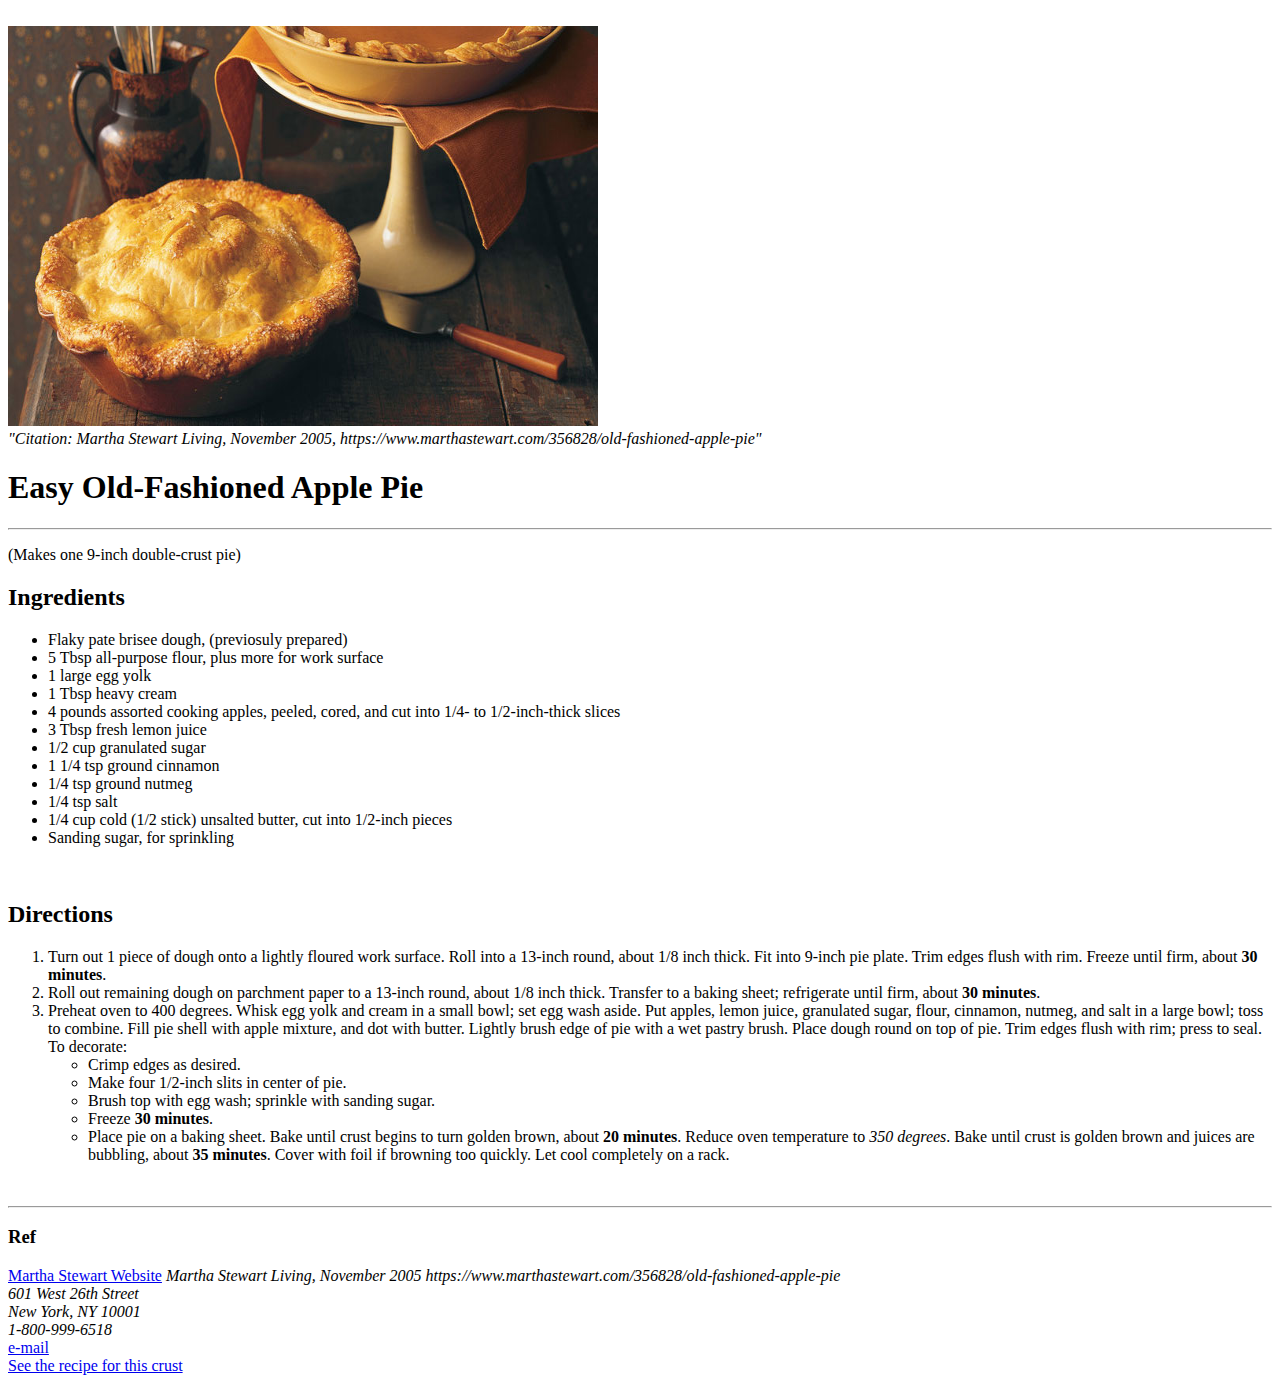
<file: assignment-3/index.html>
<!DOCTYPE html>
 <html>

  <head>
    <meta charset="UTF-8">
    <meta name="description"  content="Recipe">
    <meta name="author"  content="Conor Jones">
    <meta name="viewport"  content="width=device-width, initial-scale=1.0">
     <title>apple pie recipe</title>

  </head>

<br/>
      <body>
        <img src="./images/apple-pie.jpg" height="400" width="590">
     </br>
                <cite>"Citation: <quote>Martha Stewart Living, November 2005,
                https://www.marthastewart.com/356828/old-fashioned-apple-pie"</quote></cite/>
        <h1>Easy Old-Fashioned Apple Pie</h1>
  <hr>
          <p>
            (Makes one 9-inch double-crust pie)</p>
            <h2>Ingredients</h2>
              <ul id="unordered-list">
                <li><a>Flaky pate brisee dough</a>, (previosuly prepared)</li>
                <li>5 <abbr>Tbsp</abbr> all-purpose flour, plus more for work surface</li>
                <li>1 large egg yolk</li>
                <li>1 <abbr>Tbsp</abbr> heavy cream</li>
                <li>4 pounds assorted cooking apples, peeled, cored, and cut into 1/4- to 1/2-inch-thick slices</li>
                <li>3 <abbr>Tbsp</abbr> fresh lemon juice</li>
                <li>1/2 cup granulated sugar</li>
                <li>1 1/4 <abbr>tsp</abbr> ground cinnamon</li>
                <li>1/4 <abbr>tsp</abbr> ground nutmeg</li>
                <li>1/4 <abbr>tsp</abbr> salt</li>
                <li>1/4 cup cold (1/2 stick) unsalted butter, cut into 1/2-inch pieces</li>
                <li>Sanding sugar, for sprinkling</li>
              </ul>
<br/>
            <h2>Directions</h2>
              <ol id="ordered-list">
                <li>Turn out 1 piece of dough onto a lightly floured work surface. Roll into a 13-inch round, about 1/8 inch thick. Fit into 9-inch pie plate. Trim edges flush with rim. Freeze until firm, about <b>30 minutes</b>.</li>
                <li>Roll out remaining dough on parchment paper to a 13-inch round, about 1/8 inch thick. Transfer to a baking sheet; refrigerate until firm, about <b>30 minutes</b>.</li>
                <li>Preheat oven to 400 degrees. Whisk egg yolk and cream in a small bowl; set egg wash aside. Put apples, lemon juice, granulated sugar, flour, cinnamon, nutmeg, and salt in a large bowl; toss to combine. Fill pie shell with apple mixture, and dot with butter. Lightly brush edge of pie with a wet pastry brush. Place dough round on top of pie. Trim edges flush with rim; press to seal. To decorate:</li>

                   <ul id="unordered-list">
                      <li>Crimp edges as desired.</li>
                      <li>Make four 1/2-inch slits in center of pie.</li>
                      <li>Brush top with egg wash; sprinkle with sanding sugar.</li>
                      <li>Freeze <b>30 minutes</b>.</li>
                      <li>Place pie on a baking sheet. Bake until crust begins to turn golden brown, about <b>20 minutes</b>. Reduce oven temperature to <i>350 degrees</i>. Bake until crust is golden brown and juices are bubbling, about <b>35 minutes</b>. Cover with foil if browning too quickly. Let cool completely on a rack.</li></p>
                   </ul>
               </ol>
<br/>
<hr/>
        <h3>Ref</h3>
          <a href="https://www.marthastewart.com/356828/old-fashioned-apple-pie" target="_blank">Martha Stewart Website</a>
          <cite>Martha Stewart Living, November 2005
         https://www.marthastewart.com/356828/old-fashioned-apple-pie</cite>
          <address>
            601 West 26th Street<br>
            New York, NY 10001<br>
            1-800-999-6518<br>
          </address>
          <a href="mailto:mlvcustserv@cdsfulfillment.com">e-mail</a>
<br/>
<a href="./pages/crust.html" target="_blank">See the recipe for this crust</a>

 <html>
<!-- My name is Conor Jones and this is my first website via HTML -->
</file>
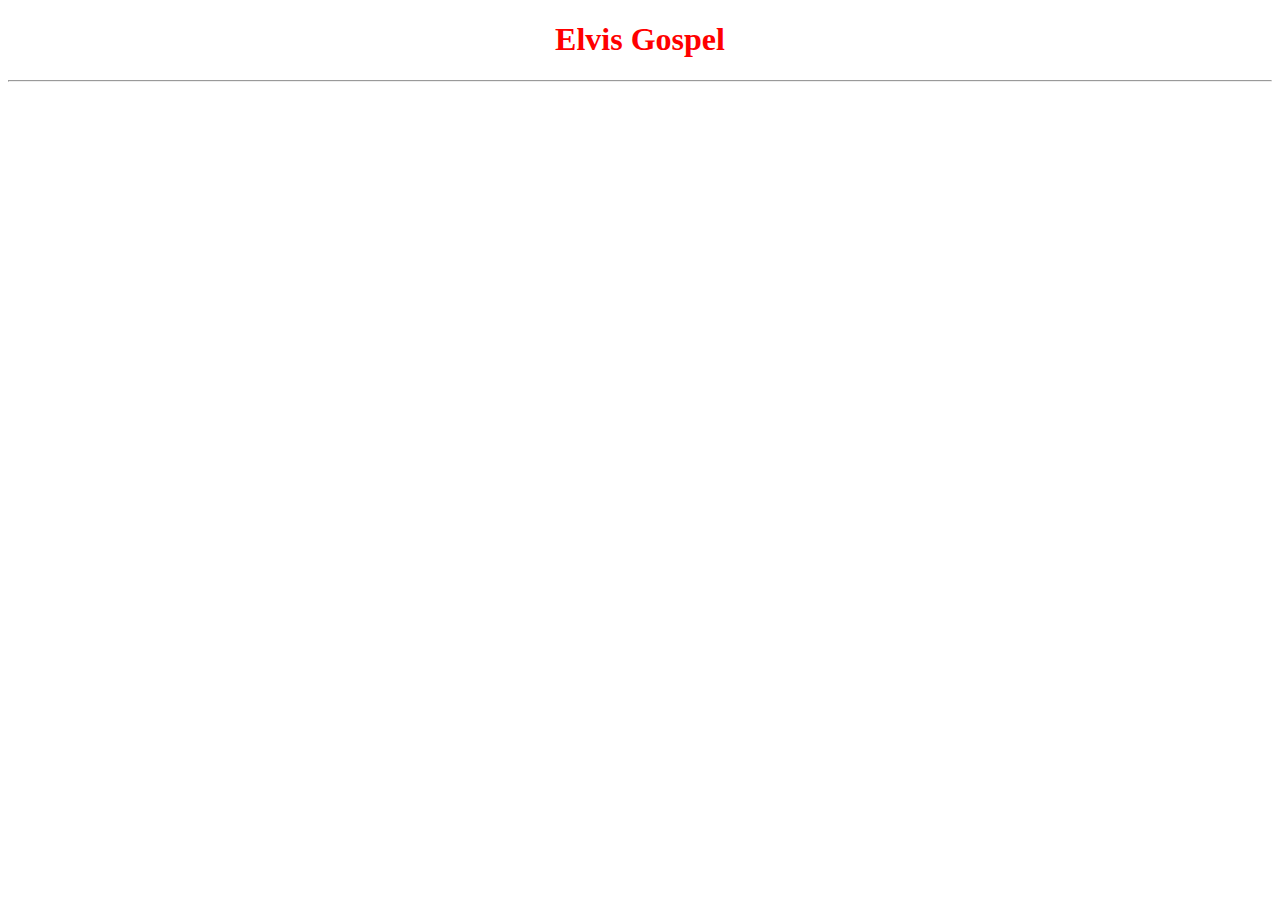
<file: assignment-5/index.html>
<!DOCTYPE html>
 <html>
 <center>
      <h1>Elvis Gospel</h1>
<hr>
  <head>
    <meta charset="UTF-8">
    <meta name="description"  content="Assignment 5"
    <meta name="author"  content="Conor Jones"
    <meta name="viewport"  content="width=device-width, initial-scale=1.0"
     <font-size: 25px:<title></title>
        <style>  h1 {color:red;}  p {color:black;}
 background-color: blue;
 text-align: center;}>
 <background-color: blue; width: 600px; margin: auto; padding: 20px; border: 1px solid black;}>
 <pre {font-size: small;font-family: Arial;}>
 <background-color: blue;}></head>
</body>
</div>
<h2>Audio Track</h2>
<h3>You'll Never Walk Alone by Elvis Presley<h3>
<div>
  <audio controls>
  <source src="./media/youll-never-walk-alone.mp3.mp3" type="audio/mpeg">
Your browser does not support the audio element.
</audio>
</div>
<hr>
<h2>Video<h2>
<div id="video" class="container">
<iframe width="700" height="415" src="https://www.youtube.com/embed/E4IGlTLXHDg"
frameborder="0" allow="autoplay; encrypted-media" allowfullscreen></iframe>
</div>
<hr>
<h2>Lyrics<h2>
<div id="lyrics" class="container">
</div>
<p>When you walk through a storm
Hold your head up high
And don't be afraid
Of the dark
At the end of a storm
Is a golden sky
And the sweet silver song
Of a lark
Walk on through the wind
Walk on through the rain
Though your dreams be tossed
And blown
Walk on, walk on
With hope in your heart
And you'll never walk alone
You'll never
Ever walk alone
Walk on, walk on
With hope in your heart
And you'll never walk alone
You'll never
Ever walk alone</p>
<hr>
<h2>Copyright<h2>
<p><i>Elvis, Sun Records, 1971<i><p>
    <img src="images/mart-logo-poster.jpg" title="Media Arts Logo" width="400" height="300"
<div id="copyright" class="container">
</div>
<hr>
<div><iframe src="https://www.google.com/maps/embed?pb=!1m18!1m12!1m3!1d2728.240894530209!2d-113.98782744854968!3d46.85863157903977!2m3!1f0!2f0!3f0!3m2!1i1024!2i768!4f13.1!3m3!1m2!1s0x535dcc34d0fd7c51%3A0x4e8a3ae32f738312!2sSkaggs+Bldg%2C+32+Campus+Dr%2C+Missoula%2C+MT+59812!5e0!3m2!1sen!2sus!4v1540336789510"
width="400" height="300" frameborder="0" style="border:0" allowfullscreen=""></iframe></div>
   <html/>
 </center>
</file>
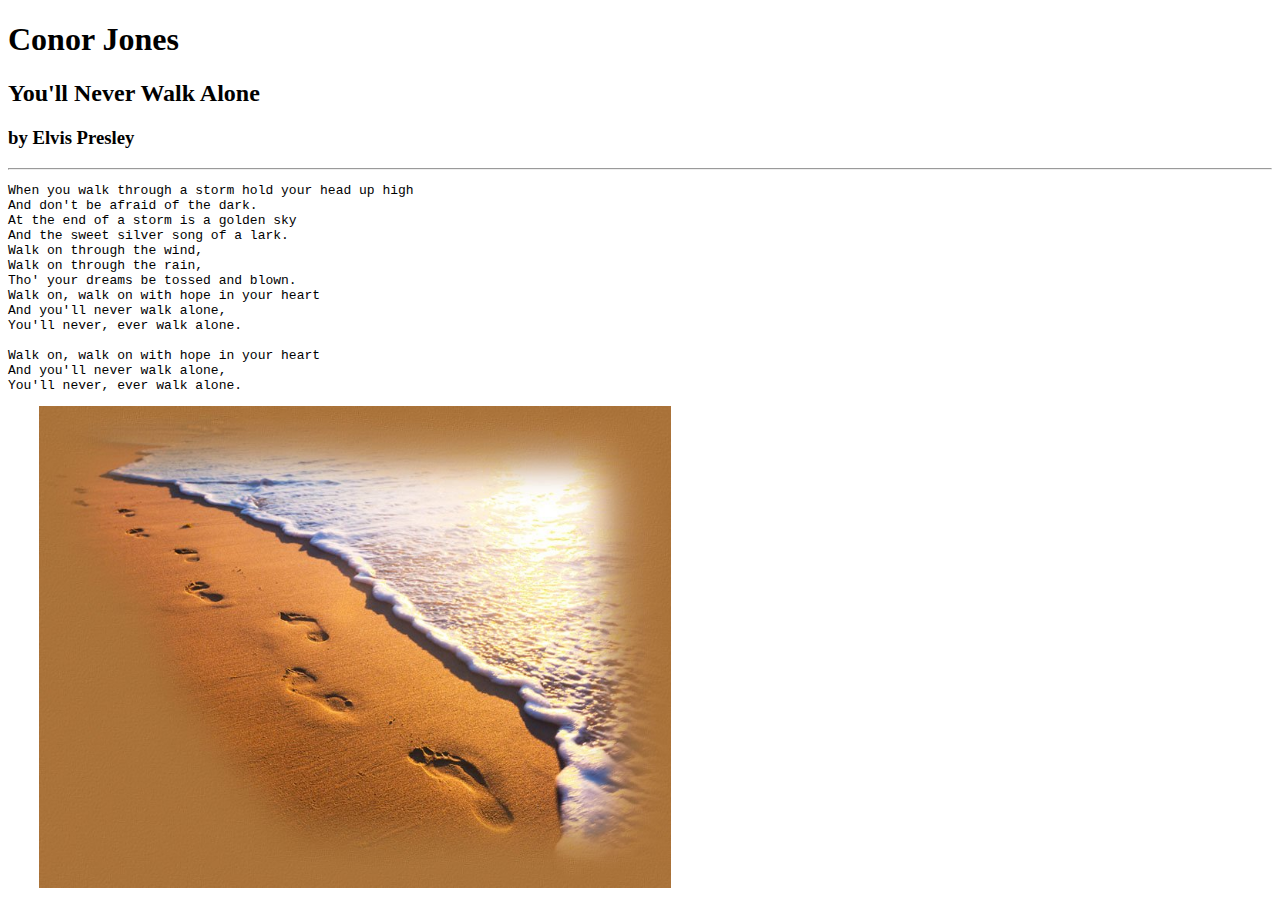
<file: project-1/index.html>
<!DOCTYPE html>
 <html>
 <head>
<title>My First Live Site</title>
</head>

  <body>
  <h1>Conor Jones</h1>
    <h2>You'll Never Walk Alone</h2>
    <h3>by Elvis Presley</h3>
    <hr>
    <pre>When you walk through a storm hold your head up high
And don't be afraid of the dark.
At the end of a storm is a golden sky
And the sweet silver song of a lark.
Walk on through the wind,
Walk on through the rain,
Tho' your dreams be tossed and blown.
Walk on, walk on with hope in your heart
And you'll never walk alone,
You'll never, ever walk alone.

Walk on, walk on with hope in your heart
And you'll never walk alone,
You'll never, ever walk alone.<pre>
    <img src="images/footprint.jpg" style="width:50%;">
  </body>
</file>
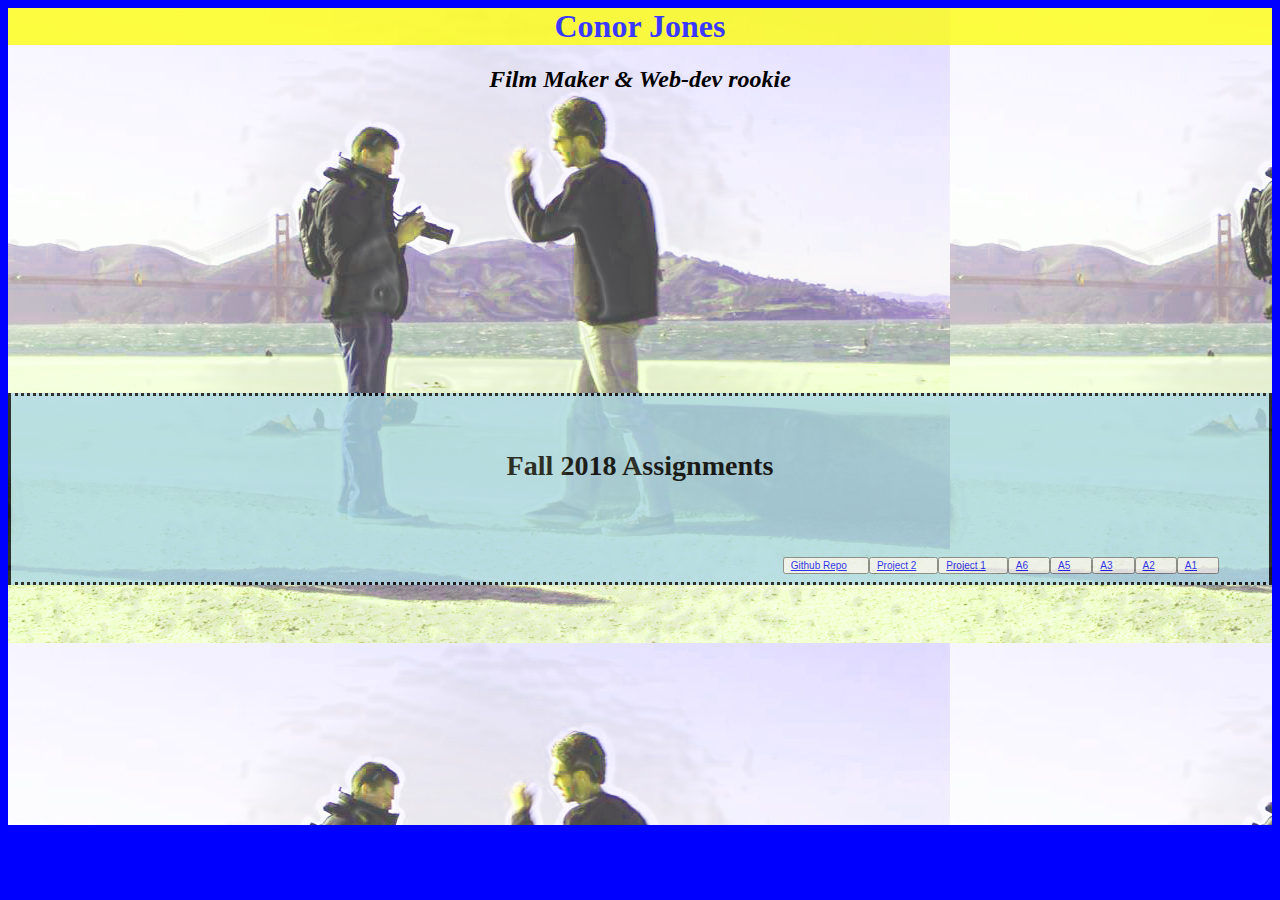
<file: project-3/index.html>
<!--DOCTYPE html-->
 <html>

  <head>
    <link rel="stylesheet" href="./css/style.css">

    <meta charset="UTF-8">
    <meta name="description"  content="1970s">
    <meta name="author"  content="Conor Jones">
    <meta name="viewport"  content="width=device-width, initial-scale=1.0">
     <title>Conor's web design projects - Fall 2018</title>
     <style>
   ul li {
      display: inline;
   }
   ol {
      background-color: lightblue;
   }
   li {
      color: royalblue;
      background-color: white;
      border-bottom: 1px solid red;
   }
</style>
</head>
<center>
<body background="images/me-nate-sf.jpg" align="center">
<h1>Conor Jones<h1>
  <h2><i>Film Maker & Web-dev rookie</i>

<div>
  <h3>Fall 2018 Assignments</h>
  <p>
  <ul>
  <center>
  <li> <button style="position:relative;" id="readbutton" type="button"><a href="https://conjones93.github.io/design-hw-2018/assignment-1/">A1</a></button></li>

  <li>   <button style="position:relative;" id="readbutton" type="button"><a href="https://conjones93.github.io/design-hw-2018/assignment-2/">A2</a></button></li>

    <li>   <button style="position:relative;" id="readbutton" type="button"><a href="https://conjones93.github.io/design-hw-2018/assignment-3/">A3</a></button></li></center>
      <li>
          <button style="position:relative;" id="readbutton" type="button"><a href="https://conjones93.github.io/design-hw-2018/assignment-5/">A5</a></button></li>
          <li>   <button style="position:relative;" id="readbutton" type="button"><a href="https://conjones93.github.io/design-hw-2018/assignment-6/">A6</a></button></li>
            <li>   <button style="position:relative;" id="readbutton" type="button"><a href="https://conjones93.github.io/design-hw-2018/project-1/">Project 1</a></button></li>
                  <li>   <button style="position:relative;" id="readbutton" type="button"><a href="https://conjones93.github.io/design-hw-2018/project-2/">Project 2</a></button></li>
                  <li>  <button style="position:relative;" id="readbutton" type="button"><a href="https://github.com/conjones93/design-hw-2018">Github Repo</a></button></li>
</center>
</p></div>


</body>
</center>
</html>
</file>
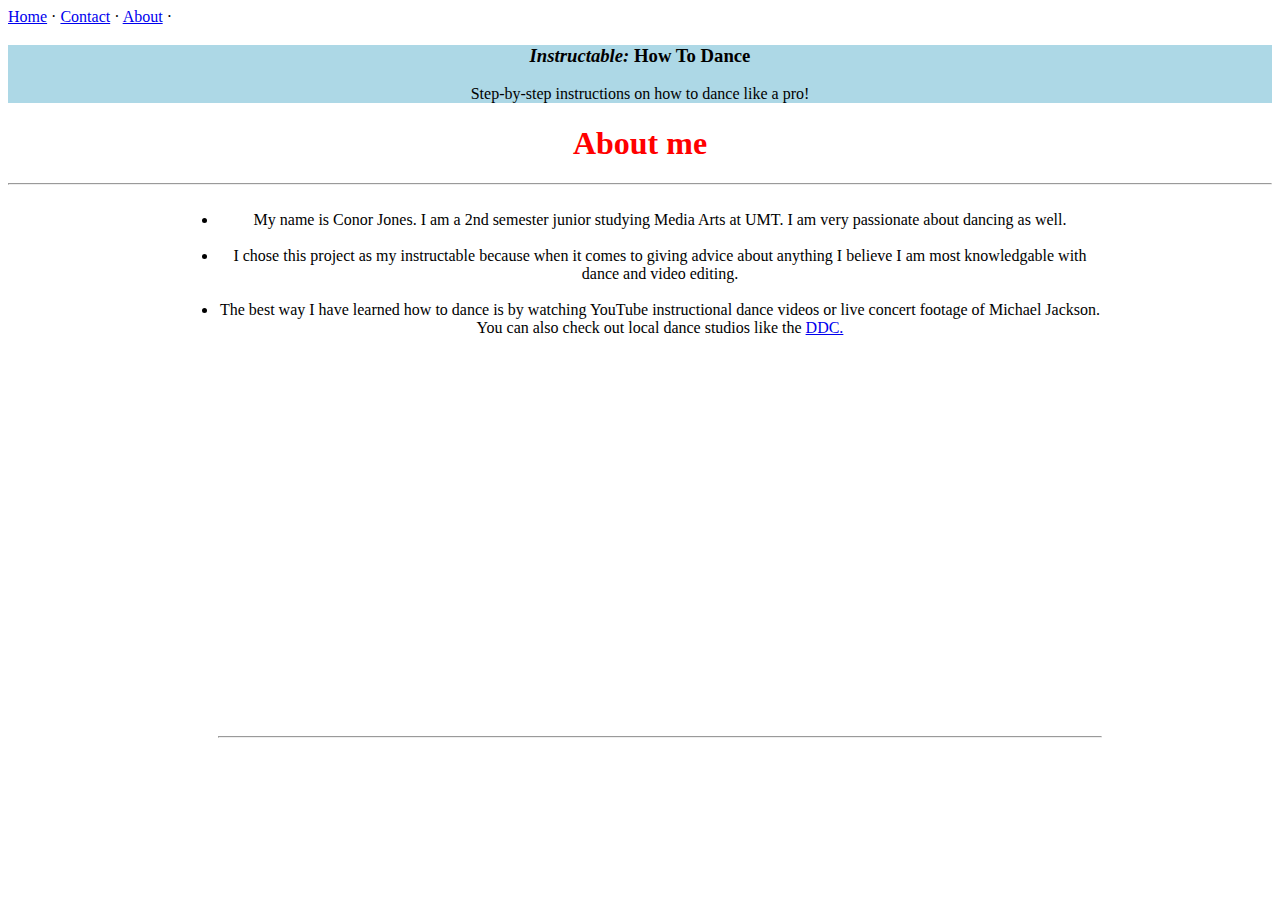
<file: project-2/pages/about.html>
<!DOCTYPE html>
 <html>

  <head>
    <meta charset="UTF-8">
    <meta name="description"  content="About"
    <meta name="author"  content="Conor Jones"
    <meta name="viewport"  content="width=device-width, initial-scale=1.0"
     <font-size: 25px:<title></title>
        <style> .pagetop{ background-color:lightblue;}h1 {color:red;} ul {
   width: 70%;
   margin: auto;
   } p {color:black;}</style>

<body>
  <nav id="main">
    <a href="../index.html">Home</a> &middot;
    <a href="./contact.html">Contact</a> &middot;
    <a href="./about.html">About</a> &middot;
  </nav>

<center>
<div class="pagetop">
  <h3><i>Instructable:</i>  How To Dance</h3>
  <p>Step-by-step instructions on how to dance like a pro!</p>
   <nav id="about">
</div>
<h1>About me</h1>
<hr>
<br>
<ul>
  <li>My name is Conor Jones.  I am a 2nd semester junior
  studying Media Arts at UMT.  I am very passionate
about dancing as well.</li>
<br>
  <li>I chose this project as my instructable because
  when it comes to giving advice about anything I believe
I am most knowledgable with dance and video editing.</li>
<br>
  <li>The best way I have learned how to dance is by watching YouTube
  instructional dance videos or live concert footage of Michael Jackson.
  You can also check out local dance studios like the <a href="http://ddcmontana.com/">DDC.</a>
</li>
<br>
<br>
<br>
  <iframe width="560" height="315" src="https://www.youtube.com/embed/5AYDeW6hScc" frameborder="0"
  allow="accelerometer; autoplay; encrypted-media; gyroscope; picture-in-picture" allowfullscreen></iframe>

<br>
<br>
<hr>
</file>
<file: project-3/css/style.css>
h1 {
    background-color: yellow;
    color:blue;
    opacity: .75;
}

.lines {
  width:70%;
  background-color:lightblue;


}

div {
    background-color: lightblue;
    opacity:.8;
    padding:25px 50px;
    z-index: 1; /* integer */
      border-style: dotted solid;
      float:center;
      position:relative;
      top:300px;
      }

p {
    background-color: yellow;
    font-size:20px;
    color:black;
    margin: 25px 50px 75px;
}

a{
  font-size:10px;
}
a:hover{
  font-size:12px;

}
button{
  padding-right:20px;
  position:fixed;
  float:right;
  font-size:20px;
  opacity: 1;
}
button:hover{

  background-color:yellow;
}
image{
  align:center;
}
p.a {
    font-family: "Times New Roman", Times, serif;
}

div.absolute {
  position: absolute;
  bottom: 10px;
  width: 50%;
  border: 3px solid #8AC007;
}

p.b {
    font-family: Arial, Helvetica, sans-serif;
}
html,body{
  background-color:blue;
}
#main{
  background-color:grey;
}
</file>
